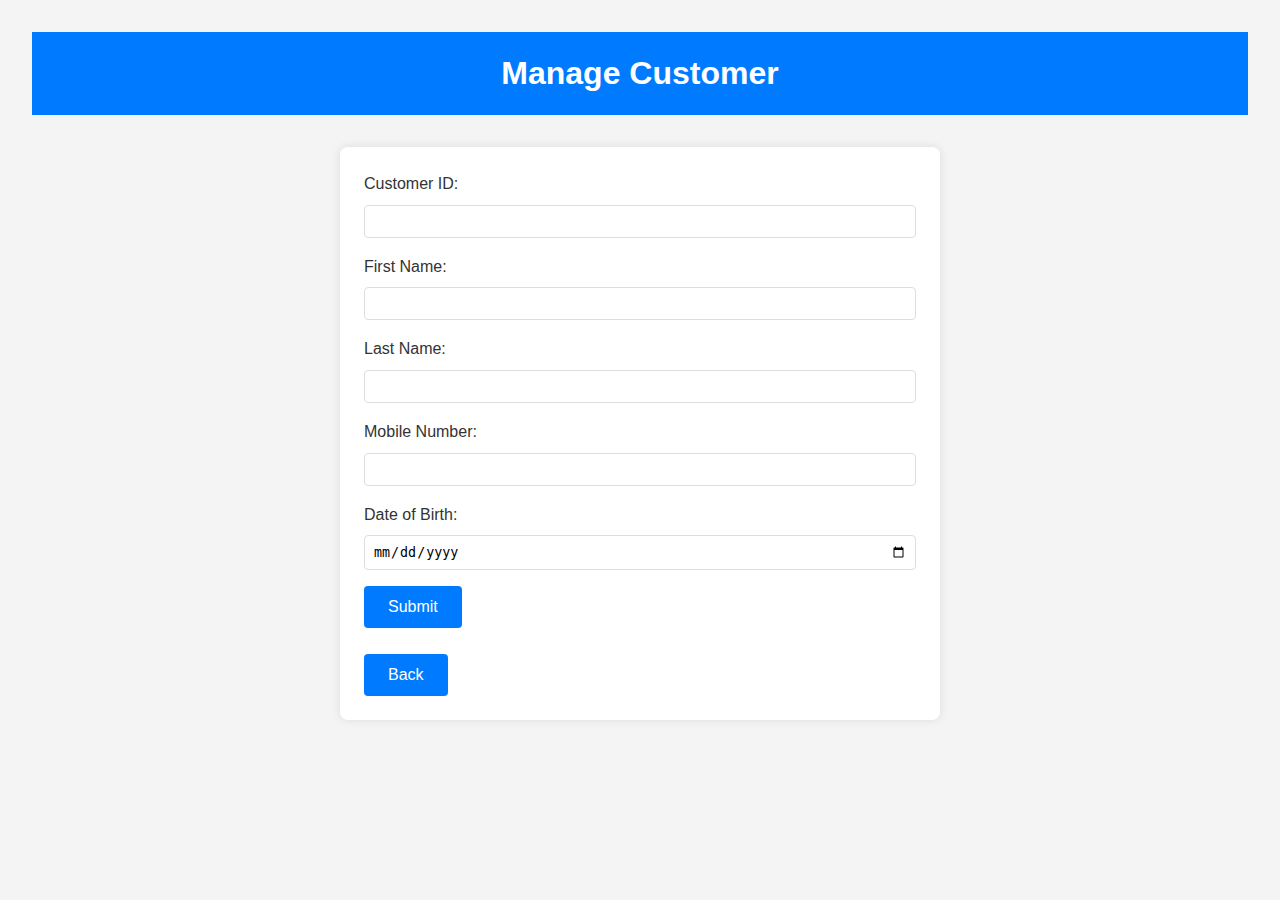
<file: add-customer.html>
<!DOCTYPE html>
<html lang="en">
<head>
    <meta charset="UTF-8">
    <meta name="viewport" content="width=device-width, initial-scale=1.0">
    <title>Manage Customer</title>
    <link rel="stylesheet" href="cust.css">
</head>
<body>
    <div class="container">
        
        <main class="content">
            <header>
                <h1>Manage Customer</h1>
            </header>
            
            <form id="customer-form">
                <div class="form-group">
                    <label for="cust-id">Customer ID:</label>
                    <input type="text" id="cust-id" name="cust-id" required>
                    <small class="error" id="cust-id-error"></small>
                </div>
                <div class="form-group">
                    <label for="first-name">First Name:</label>
                    <input type="text" id="first-name" name="first-name" required>
                    <small class="error" id="first-name-error"></small>
                </div>

                <div class="form-group">
                    <label for="last-name">Last Name:</label>
                    <input type="text" id="last-name" name="last-name" required>
                    <small class="error" id="last-name-error"></small>
                </div>

                <div class="form-group">
                    <label for="mobile-number">Mobile Number:</label>
                    <input type="number" id="mobile-number" name="mobile-number" required>
                    <small class="error" id="mobile-number-error"></small>
                </div>

                <div class="form-group">
                    <label for="dob">Date of Birth:</label>
                    <input type="date" id="dob" name="dob" required>
                    <small class="error" id="dob-error"></small>
                </div>

               

                <button type="submit">Submit</button><br><br>
                <button ><a href="index.html">Back</a></button>
            </form>
            
        </main>
    </div>

    <script src="cust.js"></script>
</body>
</html>
</file>
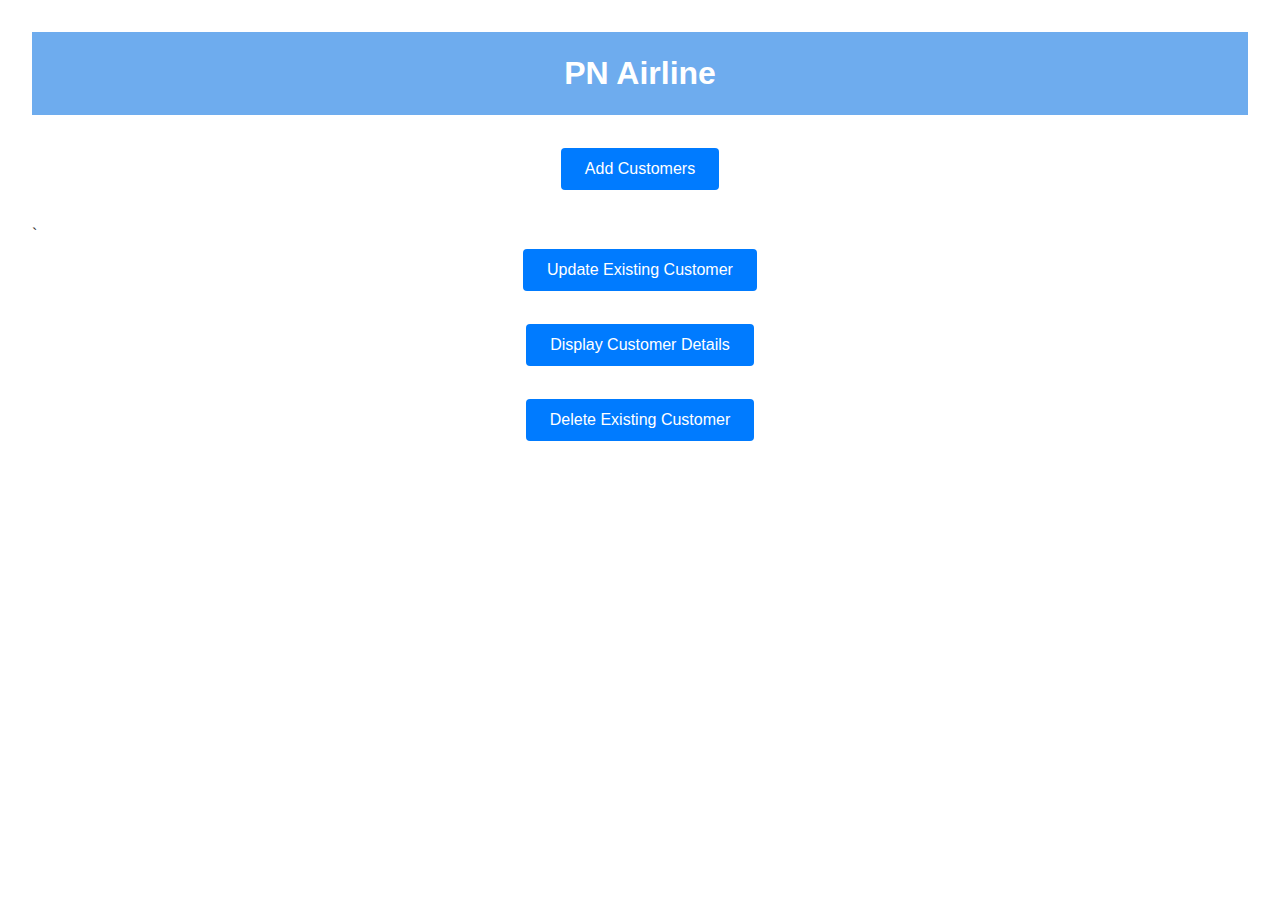
<file: custmain.html>
<!DOCTYPE html>
<html lang="en">
<head>
    <meta charset="UTF-8">
    <meta name="viewport" content="width=device-width, initial-scale=1.0">
    <title>Admin Dashboard</title>
    <link rel="stylesheet" href="index.css">
</head>
<body>
    <div class="container">
        
        
        <main class="content">
            <header>
                <h1>PN Airline</h1>
            </header>
            <legend>
            <section id="manage-customers">
                <h2><button><a href="add-customer.html">Add Customers</a></button></h2>
            </section>
            `</legend>
            
            <section id="manage-flights">
                <h2><button><a href="fli.html">Update Existing Customer</a></button></h2>
            </section>
            
            <section id="manage-payments">
                <h2><button><a href="pay.html">Display Customer Details</a></button></h2>
            </section>
            
            <section id="manage-tickets">
                <h2><button><a href="tic.html">Delete Existing Customer</a></button></h2>
            </section>
        </main>
    </div>
</body>
</html>
</file>
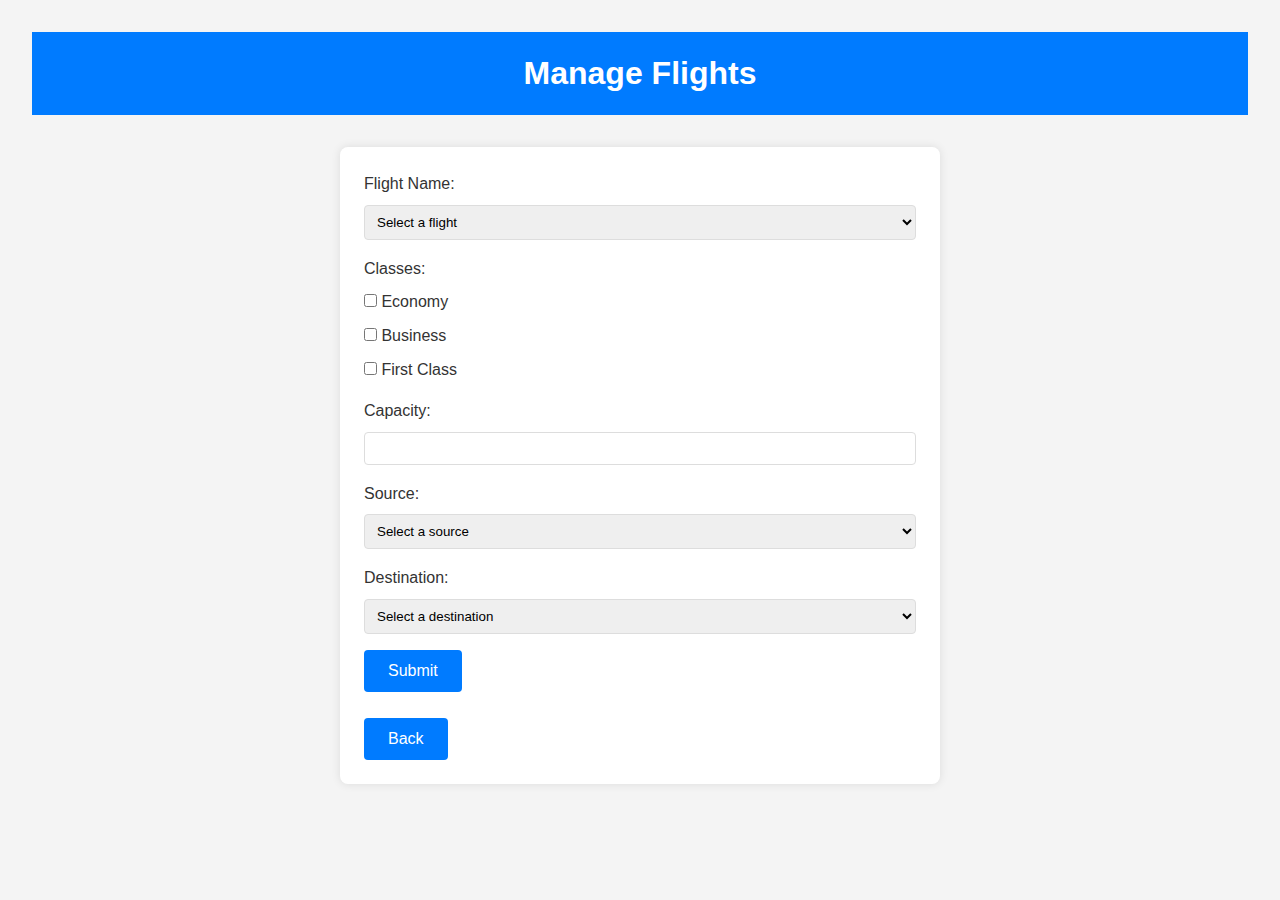
<file: fli.html>
<!DOCTYPE html>
<html lang="en">
<head>
    <meta charset="UTF-8">
    <meta name="viewport" content="width=device-width, initial-scale=1.0">
    <title>Manage Flights</title>
    <link rel="stylesheet" href="fli.css">
</head>
<body>
    <div class="container">
                <main class="content">
            <header>
                <h1>Manage Flights</h1>
            </header>
            
            <form id="flight-form">
                <div class="form-group">
                    <label for="flight-name">Flight Name:</label>
                    <select id="flight-name" name="flight-name" required>
                        <option value="">Select a flight</option>
                        <option value="Flight A">Flight A</option>
                        <option value="Flight B">Flight B</option>
                        <option value="Flight C">Flight C</option>
                    </select>
                    <small class="error" id="flight-name-error"></small>
                </div>

                <div class="form-group">
                    <label>Classes:</label>
                    <div class="checkbox-group">
                        <label><input type="checkbox" name="class" value="Economy"> Economy</label>
                        <label><input type="checkbox" name="class" value="Business"> Business</label>
                        <label><input type="checkbox" name="class" value="First Class"> First Class</label>
                    </div>
                    <small class="error" id="class-error"></small>
                </div>

                <div class="form-group">
                    <label for="capacity">Capacity:</label>
                    <input type="number" id="capacity" name="capacity" min="1" required>
                    <small class="error" id="capacity-error"></small>
                </div>

                <div class="form-group">
                    <label for="source">Source:</label>
                    <select id="source" name="source" required>
                        <option value="">Select a source</option>
                        <option value="Pune">Pune</option>
                        <option value="Delhi">Delhi</option>
                        <option value="Mumbai">Mumbai</option>
                    </select>
                    <small class="error" id="source-error"></small>
                </div>

                <div class="form-group">
                    <label for="destination">Destination:</label>
                    <select id="destination" name="destination" required>
                        <option value="">Select a destination</option>
                        <option value="Pune">Pune</option>
                        <option value="Delhi">Delhi</option>
                        <option value="Mumbai">Mumbai</o</option>
                    </select>
                    <small class="error" id="destination-error"></small>
                </div>

                <button type="submit">Submit</button>
                <br><br>
                <button ><a href="index.html">Back</a></button>
            </form>
            
        </main>
    </div>

    <script src="fli.js"></script>
</body>
</html>
</file>
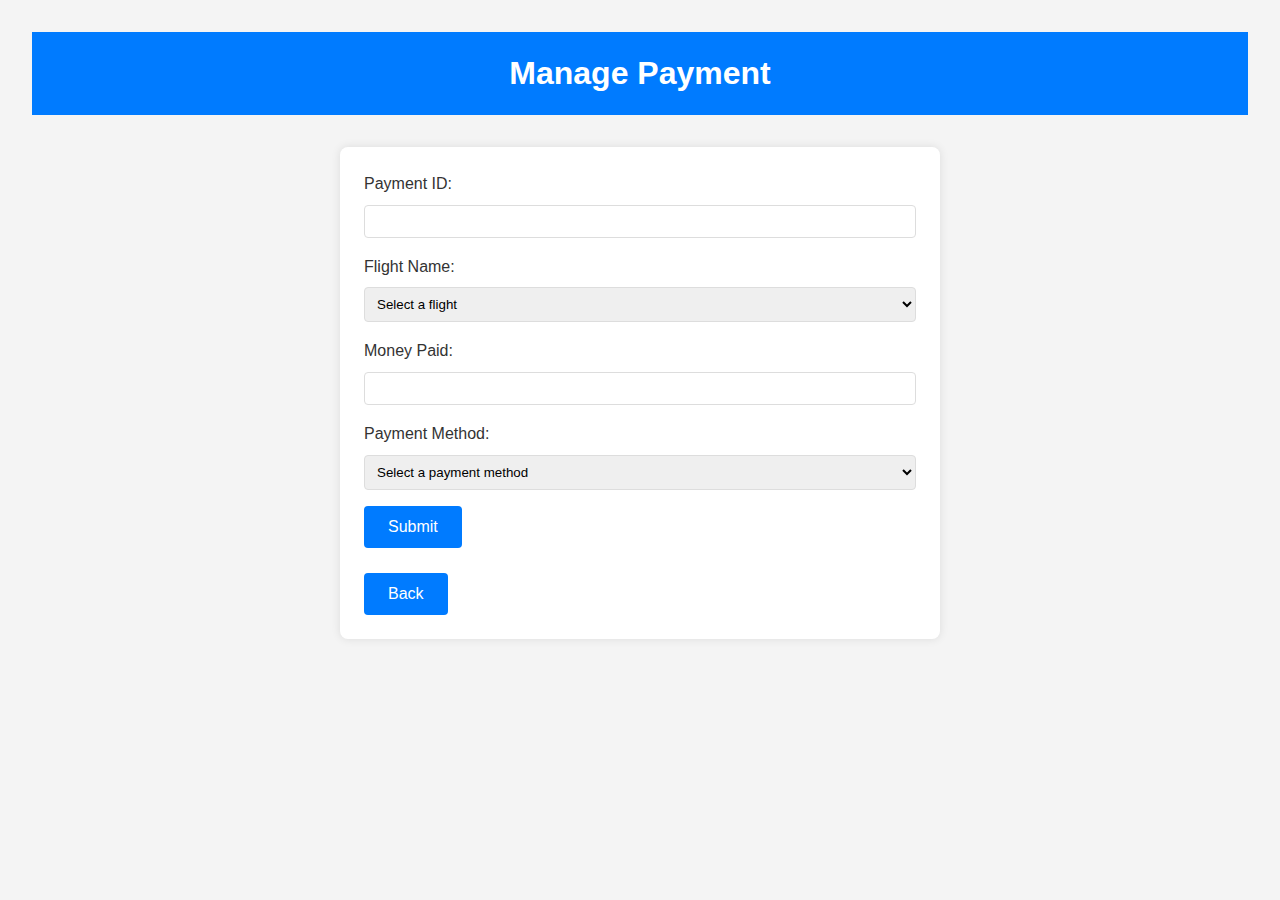
<file: pay.html>
<!DOCTYPE html>
<html lang="en">
<head>
    <meta charset="UTF-8">
    <meta name="viewport" content="width=device-width, initial-scale=1.0">
    <title>Manage Payment</title>
    <link rel="stylesheet" href="pay.css">
</head>
<body>
    <div class="container">
        
        <main class="content">
            <header>
                <h1>Manage Payment</h1>
            </header>
            
            <form id="payment-form">
                <div class="form-group">
                    <label for="payment-id">Payment ID:</label>
                    <input type="text" id="payment-id" name="payment-id" required>
                    <small class="error" id="payment-id-error"></small>
                </div>

                <div class="form-group">
                    <label for="flight-name">Flight Name:</label>
                    <select id="flight-name" name="flight-name" required>
                        <option value="">Select a flight</option>
                        <option value="Flight A">Flight A</option>
                        <option value="Flight B">Flight B</option>
                        <option value="Flight C">Flight C</option>
                    </select>
                    <small class="error" id="flight-name-error"></small>
                </div>

                <div class="form-group">
                    <label for="money-paid">Money Paid:</label>
                    <input type="number" id="money-paid" name="money-paid" min="0.01" step="0.01" required>
                    <small class="error" id="money-paid-error"></small>
                </div>

                <div class="form-group">
                    <label for="payment-method">Payment Method:</label>
                    <select id="payment-method" name="payment-method" required>
                        <option value="">Select a payment method</option>
                        <option value="GPay">GPay</option>
                        <option value="PhonePe">PhonePe</option>
                        <option value="Paytm">Paytm</option>
                    </select>
                    <small class="error" id="payment-method-error"></small>
                </div>

                <button type="submit">Submit</button>
                <br><br>
                <button><a href="index.html">Back</a></button>
            </form>
            

    </div>

    <script src="pay.js"></script>
</body>
</html>
</file>
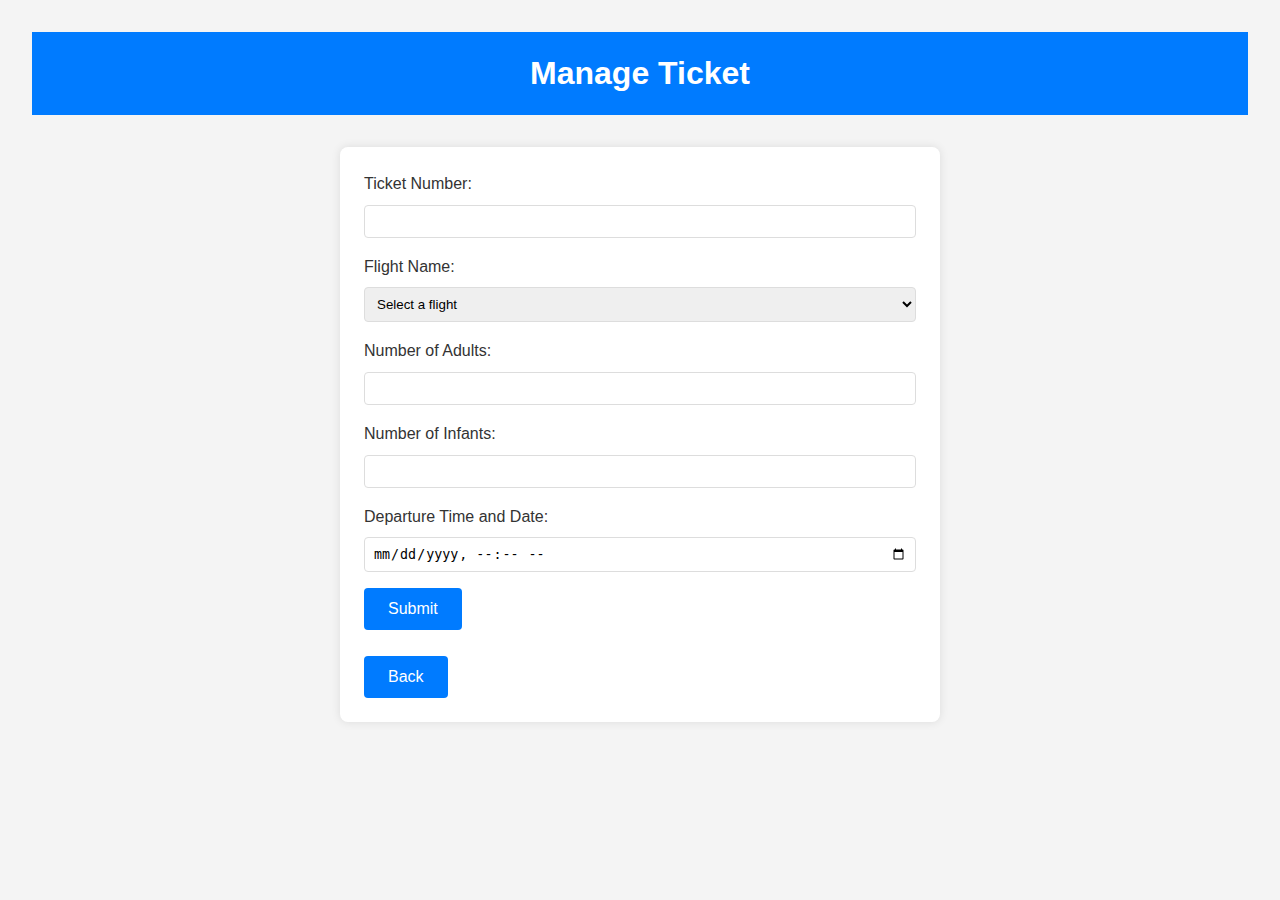
<file: tic.html>
<!DOCTYPE html>
<html lang="en">
<head>
    <meta charset="UTF-8">
    <meta name="viewport" content="width=device-width, initial-scale=1.0">
    <title>Manage Ticket</title>
    <link rel="stylesheet" href="tic.css">
</head>
<body>
    <div class="container">
        <main class="content">
            <header>
                <h1>Manage Ticket</h1>
            </header>
            
            <form id="ticket-form">
                <div class="form-group">
                    <label for="ticket-number">Ticket Number:</label>
                    <input type="text" id="ticket-number" name="ticket-number" required>
                    <small class="error" id="ticket-number-error"></small>
                </div>

                <div class="form-group">
                    <label for="flight-name">Flight Name:</label>
                    <select id="flight-name" name="flight-name" required>
                        <option value="">Select a flight</option>
                        <option value="Flight A">Flight A</option>
                        <option value="Flight B">Flight B</option>
                        <option value="Flight C">Flight C</option>
                    </select>
                    <small class="error" id="flight-name-error"></small>
                </div>

                <div class="form-group">
                    <label for="number-adults">Number of Adults:</label>
                    <input type="number" id="number-adults" name="number-adults" min="1" required>
                    <small class="error" id="number-adults-error"></small>
                </div>

                <div class="form-group">
                    <label for="number-infants">Number of Infants:</label>
                    <input type="number" id="number-infants" name="number-infants" min="0" required>
                    <small class="error" id="number-infants-error"></small>
                </div>

                <div class="form-group">
                    <label for="departure-time">Departure Time and Date:</label>
                    <input type="datetime-local" id="departure-time" name="departure-time" required>
                    <small class="error" id="departure-time-error"></small>
                </div>

                <button type="submit">Submit</button>
                <br><br>
                <button><a href="index.html">Back</a></button>
            </form>
            
            
        </main>
    </div>

    <script src="tic.js"></script>
</body>
</html>
</file>
<file: cust.css>
/* Reset default styles */
* {
    margin: 0;
    padding: 0;
    box-sizing: border-box;
}

body {
    font-family: Arial, sans-serif;
    line-height: 1.6;
    color: #333;
    background-color: #f4f4f4;
    display: flex;
    height: 100vh;
    margin: 0;
}

.container {
    display: flex;
    width: 100%;
    height: 100%;
}

.sidebar {
    background: #007bff;
    color: #fff;
    width: 250px;
    padding: 1rem;
    display: flex;
    flex-direction: column;
}

.sidebar h2 {
    margin-bottom: 1rem;
}

.sidebar nav ul {
    list-style: none;
    padding: 0;
}

.sidebar nav ul li {
    margin: 1rem 0;
}

.sidebar nav ul li a {
    color: #fff;
    text-decoration: none;
    font-weight: bold;
}

.sidebar nav ul li a:hover {
    text-decoration: underline;
}

.content {
    flex: 1;
    padding: 2rem;
}

header {
    background: #007bff;
    color: #fff;
    padding: 1rem;
    text-align: center;
    margin-bottom: 2rem;
}

form {
    max-width: 600px;
    margin: 0 auto;
    background: #fff;
    padding: 1.5rem;
    border-radius: 8px;
    box-shadow: 0 0 10px rgba(0, 0, 0, 0.1);
}

.form-group {
    margin-bottom: 1rem;
}

label {
    display: block;
    margin-bottom: 0.5rem;
}

input {
    width: 100%;
    padding: 0.5rem;
    border: 1px solid #ddd;
    border-radius: 4px;
}

input:focus {
    border-color: #007bff;
    outline: none;
}

button {
    background: #007bff;
    color: #fff;
    border: none;
    padding: 0.75rem 1.5rem;
    border-radius: 4px;
    cursor: pointer;
    font-size: 1rem;
}

button:hover {
    background: #0056b3;
}

.error {
    color: #ff0000;
    font-size: 0.875rem;
}
a{
    text-decoration: none;
    color: #fff;
}
</file>
<file: index.css>
/* Reset default styles */
* {
    margin: 0;
    padding: 0;
    box-sizing: border-box;
}

body {
    font-family: Arial, sans-serif;
    line-height: 1.6;
    color: #333;
    background-color: #ffffff;
    display: flex;
    height: 100vh;
    margin: 0;
}

.container {
    display: flex;
    width: 100%;
    height: 100%;
}

.sidebar {
    background: #007bff;
    color: #fff;
    width: 250px;
    padding: 1rem;
    display: flex;
    flex-direction: column;
}

.sidebar h2 {
    margin-bottom: 1rem;
}

.sidebar nav ul {
    list-style: none;
    padding: 0;
}

.sidebar nav ul li {
    margin: 1rem 0;
}

.sidebar nav ul li a {
    color: #fff;
    text-decoration: none;
    font-weight: bold;
}

.sidebar nav ul li a:hover {
    text-decoration: underline;
}

.content {
    flex: 1;
    padding: 2rem;
}

header {
    background: #6eacee;
    color: #fff;
    padding: 1rem;
    text-align: center;
    margin-bottom: 2rem;
}

section {
    margin-bottom: 2rem;
}

section h2 {
    color: #007bff;
    margin-bottom: 0.5rem;
}

section[id]
{
    text-align: center;
}
a{
    text-decoration: none;
    color: #fff;
}
form {
    max-width: 600px;
    margin: 0 auto;
    background: #fff;
    padding: 1.5rem;
    border-radius: 8px;
    box-shadow: 0 0 10px rgba(0, 0, 0, 0.1);
}
button {
    background: #007bff;
    color: #fff;
    border: none;
    padding: 0.75rem 1.5rem;
    border-radius: 4px;
    cursor: pointer;
    font-size: 1rem;
}

button:hover {
    background: #0056b3;
}
</file>
<file: fli.css>
/* Reset default styles */
* {
    margin: 0;
    padding: 0;
    box-sizing: border-box;
}

body {
    font-family: Arial, sans-serif;
    line-height: 1.6;
    color: #333;
    background-color: #f4f4f4;
    display: flex;
    height: 100vh;
    margin: 0;
}

.container {
    display: flex;
    width: 100%;
    height: 100%;
}

.sidebar {
    background: #007bff;
    color: #fff;
    width: 250px;
    padding: 1rem;
    display: flex;
    flex-direction: column;
}

.sidebar h2 {
    margin-bottom: 1rem;
}

.sidebar nav ul {
    list-style: none;
    padding: 0;
}

.sidebar nav ul li {
    margin: 1rem 0;
}

.sidebar nav ul li a {
    color: #fff;
    text-decoration: none;
    font-weight: bold;
}

.sidebar nav ul li a:hover {
    text-decoration: underline;
}

.content {
    flex: 1;
    padding: 2rem;
}

header {
    background: #007bff;
    color: #fff;
    padding: 1rem;
    text-align: center;
    margin-bottom: 2rem;
}

form {
    max-width: 600px;
    margin: 0 auto;
    background: #fff;
    padding: 1.5rem;
    border-radius: 8px;
    box-shadow: 0 0 10px rgba(0, 0, 0, 0.1);
}

.form-group {
    margin-bottom: 1rem;
}

label {
    display: block;
    margin-bottom: 0.5rem;
}

select, input[type="number"] {
    width: 100%;
    padding: 0.5rem;
    border: 1px solid #ddd;
    border-radius: 4px;
}

input[type="number"]:focus, select:focus {
    border-color: #007bff;
    outline: none;
}

.checkbox-group label {
    display: block;
    margin: 0.5rem 0;
}

button {
    background: #007bff;
    color: #fff;
    border: none;
    padding: 0.75rem 1.5rem;
    border-radius: 4px;
    cursor: pointer;
    font-size: 1rem;
}

button:hover {
    background: #0056b3;
}

.error {
    color: #ff0000;
    font-size: 0.875rem;
}
a{
    text-decoration: none;
    color: #fff;
}
</file>
<file: pay.css>
/* Reset default styles */
* {
    margin: 0;
    padding: 0;
    box-sizing: border-box;
}

body {
    font-family: Arial, sans-serif;
    line-height: 1.6;
    color: #333;
    background-color: #f4f4f4;
    display: flex;
    height: 100vh;
    margin: 0;
}

.container {
    display: flex;
    width: 100%;
    height: 100%;
}

.sidebar {
    background: #007bff;
    color: #fff;
    width: 250px;
    padding: 1rem;
    display: flex;
    flex-direction: column;
}

.sidebar h2 {
    margin-bottom: 1rem;
}

.sidebar nav ul {
    list-style: none;
    padding: 0;
}

.sidebar nav ul li {
    margin: 1rem 0;
}

.sidebar nav ul li a {
    color: #fff;
    text-decoration: none;
    font-weight: bold;
}

.sidebar nav ul li a:hover {
    text-decoration: underline;
}

.content {
    flex: 1;
    padding: 2rem;
}

header {
    background: #007bff;
    color: #fff;
    padding: 1rem;
    text-align: center;
    margin-bottom: 2rem;
}

form {
    max-width: 600px;
    margin: 0 auto;
    background: #fff;
    padding: 1.5rem;
    border-radius: 8px;
    box-shadow: 0 0 10px rgba(0, 0, 0, 0.1);
}

.form-group {
    margin-bottom: 1rem;
}

label {
    display: block;
    margin-bottom: 0.5rem;
}

select, input[type="number"], input[type="text"] {
    width: 100%;
    padding: 0.5rem;
    border: 1px solid #ddd;
    border-radius: 4px;
}

input[type="number"]:focus, select:focus, input[type="text"]:focus {
    border-color: #007bff;
    outline: none;
}

button {
    background: #007bff;
    color: #fff;
    border: none;
    padding: 0.75rem 1.5rem;
    border-radius: 4px;
    cursor: pointer;
    font-size: 1rem;
}

button:hover {
    background: #0056b3;
}

.error {
    color: #ff0000;
    font-size: 0.875rem;
}
a{
    text-decoration: none;
    color: white;
}
</file>
<file: tic.css>
/* Reset default styles */
* {
    margin: 0;
    padding: 0;
    box-sizing: border-box;
}

body {
    font-family: Arial, sans-serif;
    line-height: 1.6;
    color: #333;
    background-color: #f4f4f4;
    display: flex;
    height: 100vh;
    margin: 0;
}

.container {
    display: flex;
    width: 100%;
    height: 100%;
}

.sidebar {
    background: #007bff;
    color: #fff;
    width: 250px;
    padding: 1rem;
    display: flex;
    flex-direction: column;
}

.sidebar h2 {
    margin-bottom: 1rem;
}

.sidebar nav ul {
    list-style: none;
    padding: 0;
}

.sidebar nav ul li {
    margin: 1rem 0;
}

.sidebar nav ul li a {
    color: #fff;
    text-decoration: none;
    font-weight: bold;
}

.sidebar nav ul li a:hover {
    text-decoration: underline;
}

.content {
    flex: 1;
    padding: 2rem;
}

header {
    background: #007bff;
    color: #fff;
    padding: 1rem;
    text-align: center;
    margin-bottom: 2rem;
}

form {
    max-width: 600px;
    margin: 0 auto;
    background: #fff;
    padding: 1.5rem;
    border-radius: 8px;
    box-shadow: 0 0 10px rgba(0, 0, 0, 0.1);
}

.form-group {
    margin-bottom: 1rem;
}

label {
    display: block;
    margin-bottom: 0.5rem;
}

select, input[type="number"], input[type="text"], input[type="datetime-local"] {
    width: 100%;
    padding: 0.5rem;
    border: 1px solid #ddd;
    border-radius: 4px;
}

input[type="number"]:focus, select:focus, input[type="text"]:focus, input[type="datetime-local"]:focus {
    border-color: #007bff;
    outline: none;
}

button {
    background: #007bff;
    color: #fff;
    border: none;
    padding: 0.75rem 1.5rem;
    border-radius: 4px;
    cursor: pointer;
    font-size: 1rem;
}

button:hover {
    background: #0056b3;
}

.error {
    color: #ff0000;
    font-size: 0.875rem;
}
a{
    text-decoration: none;
    color: #fff;
}
</file>
